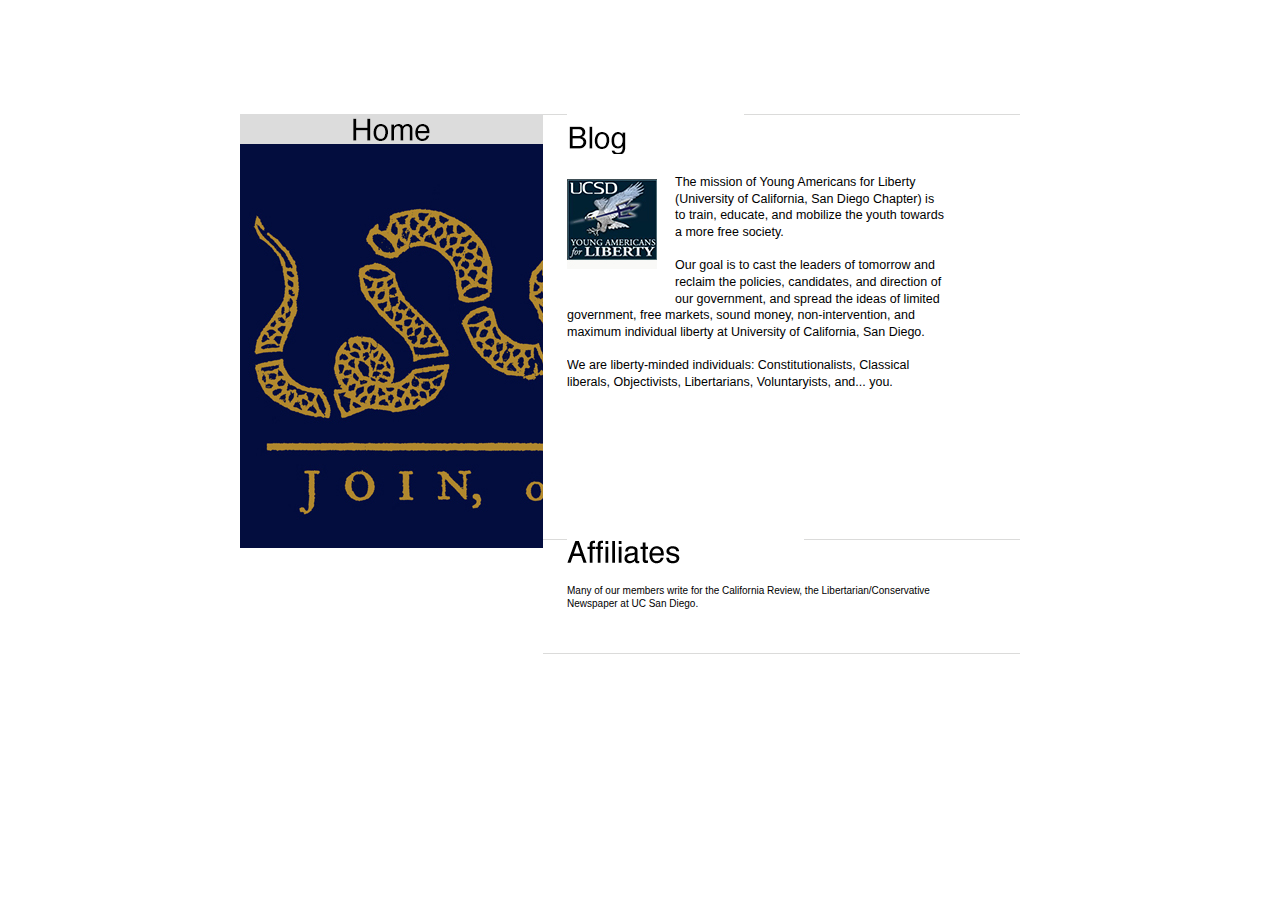
<file: public/index-6.html>
<?xml version="1.0" encoding="utf-8"?>
<!DOCTYPE html PUBLIC "-//W3C//DTD XHTML 1.0 Strict//EN" "http://www.w3.org/TR/xhtml1/DTD/xhtml1-strict.dtd">
<html xmlns="http://www.w3.org/1999/xhtml" xml:lang="en" lang="en">
<head>
<title></title>
<link href="style.css" rel="stylesheet" type="text/css" />
<script src="includes/ice/ice.js" type="text/javascript"></script>
</head>

<body id="page2">
<table class="w">
	<tr>
		<td class="site_center">
			<table class="site_center1">
				<tr>
					<td id="header">&nbsp;</td>
				</tr>
				<tr>
					<td>
						<table id="content">
							<tr>
								<td class="col1">
								<a href="index.html"><img src="images/header_button.gif" alt="" width="303" /></a><img alt="" src="images/2_p1.jpg" /></td>
							  <td class="col2">									 
									<div class="bg_line">
										<div class="indent">
											<img alt="" src="images/2_w1.gif" class="title" />
											<div style="overflow:auto" class="overflow">
												<table>
													<tr>
													  <td class="overflow1">
															<div class="ind">
																<img alt="" src="images/2_p2.jpg" class="pic" />The mission of Young Americans for Liberty (University of California, San Diego Chapter) is to train, educate, and mobilize the youth towards a more free society. <br />
																<br />
																Our goal is to cast the leaders of tomorrow and reclaim the policies, candidates, and direction of our government, and spread the ideas of limited government, free markets, sound money, non-intervention, and maximum individual liberty at University of California, San Diego. <br />
																<br />
																We are liberty-minded individuals: Constitutionalists, Classical liberals, Objectivists, Libertarians, Voluntaryists, and... you.
																<div class="clear"></div>
														  </div>
													  </td>
													</tr>
												</table>
											</div>
									  </div>
									</div>
									<div class="bg_line1">
										<div class="bg_line2">
											<div class="indent">
												<img alt="" src="images/2_w2.gif" class="title" /><br />
												<div class="div">Many of our members write for the California Review, the Libertarian/Conservative Newspaper at UC San Diego. </div>
										  </div>
										</div>
									</div>							
							  </td>
							</tr>	
						</table>
					</td>
				</tr>
				<tr>
					<td id="footer">
						<table>
							<tr>
								<td class="col1">
									<p class="p">YAL @ UCSD 2013<a href="index-6.html"></a></p> 
								</td>
							  <td class="col2">
									<p class="p">&nbsp;</p>
								</td>
							</tr>	
						</table>
					</td>
				</tr>
			</table>
		</td>
	</tr>
</table>
</body>
</html>
</file>
<file: public/style.css>
* {
	padding: 0;
	margin-top: 0;
	margin-right: 0;
	margin-bottom: 0;
	margin-left: 0px;
}
html {height:100%;}
body { height:100%; }
table, td {border-collapse:collapse; font-size:100%;}
table, td, img {border:0;}
form, td {margin:0; padding:0;}
td, select, input {
	font-family: Helvetica;
	vertical-align: top;
	text-align: left;
}
img {
	vertical-align: top;
	text-align: center;
}


.alignright { text-align:right;}
.clear { clear:both;}
.bg_line { background:url(images/bg_line.gif) top left repeat-x; padding-top:0px;}
.bg_line1 { background:url(images/bg_line.gif) top left repeat-x; padding-top:0px; margin-top:0px;}
.bg_line2 { background:url(images/bg_line.gif) bottom left repeat-x; padding-bottom:43px; margin-bottom:23px;}

.overflow { width:435px; height:365px; font-family:Helvetica; font-size:1.25em; line-height:1.333em;}
.overflow1 {
	width: 415px;
	height: 220px;
	line-height: 1.333em;
}
.overflow2 { width:435px; height:800px; font-family:Helvetica; font-size:1.25em; line-height:1.333em;}

.overflow2 { width:435px; height:400px; font-family:Helvetica; font-size:1.25em; line-height:1.333em;}

.overflow3 { width:435px; height:900px; font-family:Helvetica; font-size:1.25em; line-height:1.333em;}

.overflow4 { width:435px; height:400px; font-family:Helvetica; font-size:1.25em; line-height:1.333em;}

/*in_line_style*/
a{ color:#01a6cf;}
a:hover{text-decoration:none;}

strong {color:#252525; font-family:Tahoma;}
b {color:#252525; font-family:Tahoma;}

ul{ margin:0px; padding:0px; list-style:none}
li{background:url(images/z_ul.gif)  center left no-repeat; margin-top:6px; padding-left:15px; }
li a{color:#01a6cf; text-decoration:underline;}
li a:hover{ text-decoration:none} 


.w { width:100%;}
.site_center {text-align:center; width:100%;}
.site_center1 {margin:0 auto; text-align:left; width:800px;}

/*header*/
#header { height:114px;}
#header .logo { margin:31px 63px 0 32px;}


/*content*/
#content { font-family:Helvetica; font-size:0.625em; }
#content table, #content td {line-height:1.333em}
#content .col1 { width:303px; }
#content .col1 .title { margin:56px 0 0 42px;}
#content .indent { padding-left:24px;}
#content .col2 .title { margin-bottom:20px;}
#content .pic { margin:5px 18px 36px 0; float:left;}
#content .pic1 { margin:1px 18px 0 0; float:left;}
#content .col2 { width:477px}
#content .col2 .ind { padding-top:0px;}
#content .p1 { padding-bottom:18px;}
#content .p { padding-bottom:32px;}

/*footer*/
#footer { height:84px; font-family:Helvetica; font-size:0.75em;}
#footer .col1{
	width: 811px;
	color: #000000;
}
#footer .col2{ width:0px; color:#9d9d9c;}
#footer a {color:#9d9d9c; text-decoration:none;}
#footer a:hover { text-decoration:underline;}
#footer .col1 .p {
	padding: 28px 0 0 51px;
	color: #FFFFFF;
}
#footer .col2 .p { padding-top:28px;}


/*index.html*/
#page1 #header .logo { margin:31px 149px 0 32px;}
#page1 #content .col1{ width:387px; height:46px; background:url(images/snake.png) top left no-repeat;}
#page1 #content .col1 .title { margin:426px 95px 5px 32px;}
#page1 #content .col2 { width:393px;}

/*index-1.html*/
#page2 #content .col2 .ind { padding-right:34px;}
#page2 #content .col2 .div { padding-right:41px;}

/*index-2.html*/
#page3 #content .col2 .ind { padding-right:37px;}
#page3 #content .col2 .bg_line2 {padding-bottom:52px;}


/*index-3.html*/
#page4 #content .col2 .ind {padding-right:45px;}
#page4 #content .col2 .p { padding-top:13px;}
#page4 #content .col2 .bg_line1 {padding-top:30px; margin-top:24px;}
#page4 #content .col2 .bg_line2 {padding-bottom:45px;}


/*index-4.html*/
#page5 #content .col2 .ind {padding-right:40px;}
#page5 #content .col2 .bg_line1 {padding-top:30px; margin-top:54px;}
#page5 #content .col2 .p2 { padding-top:24px;}
#page5 #content .col2 .bg_line2 {padding-bottom:45px;}


/*index-5.html*/
#page6 #content .col2 .ind1 { margin:0 89px 0 0;}
#page6 #content .col2 .ind { padding-right:45px;}
#page6 #content .col2 .bg_line1 { padding-top:30px; margin-top:59px;}
#page6 #content .col2 .bg_line2 { padding-bottom:54px;}
#page6 #content .col2 .div { height:40px;}
#page6 #content .col2 .div1 { height:120px;}

/*index-6.html*/
#page7 #content .col2 .p { padding-bottom:14px;}
#page7 #content .col2 .ind { padding-right:43px;}
#page7 #content .col2 .bg_line2 { padding-bottom:49px;}


/*input*/
.input{
   background:#959594;
   border:1px solid #959594;  
   width:199px; height:25px;
   color:#fff;
   font-size:1em;
   font-family:Helvetica;
   
}
textarea{
   background:#959594;
   border:1px solid #959594;
   width:197px; height:104px;
   color:#fff;
   font-size:1em; 
   font-family:Helvetica;
   overflow:auto;
}

.banner {
   padding:1px;
   border:1px solid #021a40;
   background-color:#fff;
}

.easter
{
	visibility:;
}


.button {
	-moz-box-shadow:inset 0px 1px 26px 0px #090a0a;
	-webkit-box-shadow:inset 0px 1px 26px 0px #090a0a;
	box-shadow:inset 0px 1px 26px 0px #090a0a;
	background-color:#000000;
	-webkit-border-top-left-radius:5px;
	-moz-border-radius-topleft:5px;
	border-top-left-radius:5px;
	-webkit-border-top-right-radius:5px;
	-moz-border-radius-topright:5px;
	border-top-right-radius:5px;
	-webkit-border-bottom-right-radius:5px;
	-moz-border-radius-bottomright:5px;
	border-bottom-right-radius:5px;
	-webkit-border-bottom-left-radius:5px;
	-moz-border-radius-bottomleft:5px;
	border-bottom-left-radius:5px;
	text-indent:0;
	border:1px solid #000000;
	display:inline-block;
	color:#ffffff;
	font-family:Arial;
	font-size:15px;
	font-weight:bold;
	font-style:normal;
	height:25px;
	line-height:25px;
	width:150px;
	text-decoration:none;
	text-align:center;
	text-shadow:1px 1px 0px #000000;
}.button:hover {
	background-color:#fdfd00;
}.button:active {
	position:relative;
	top:1px;
}
</file>
